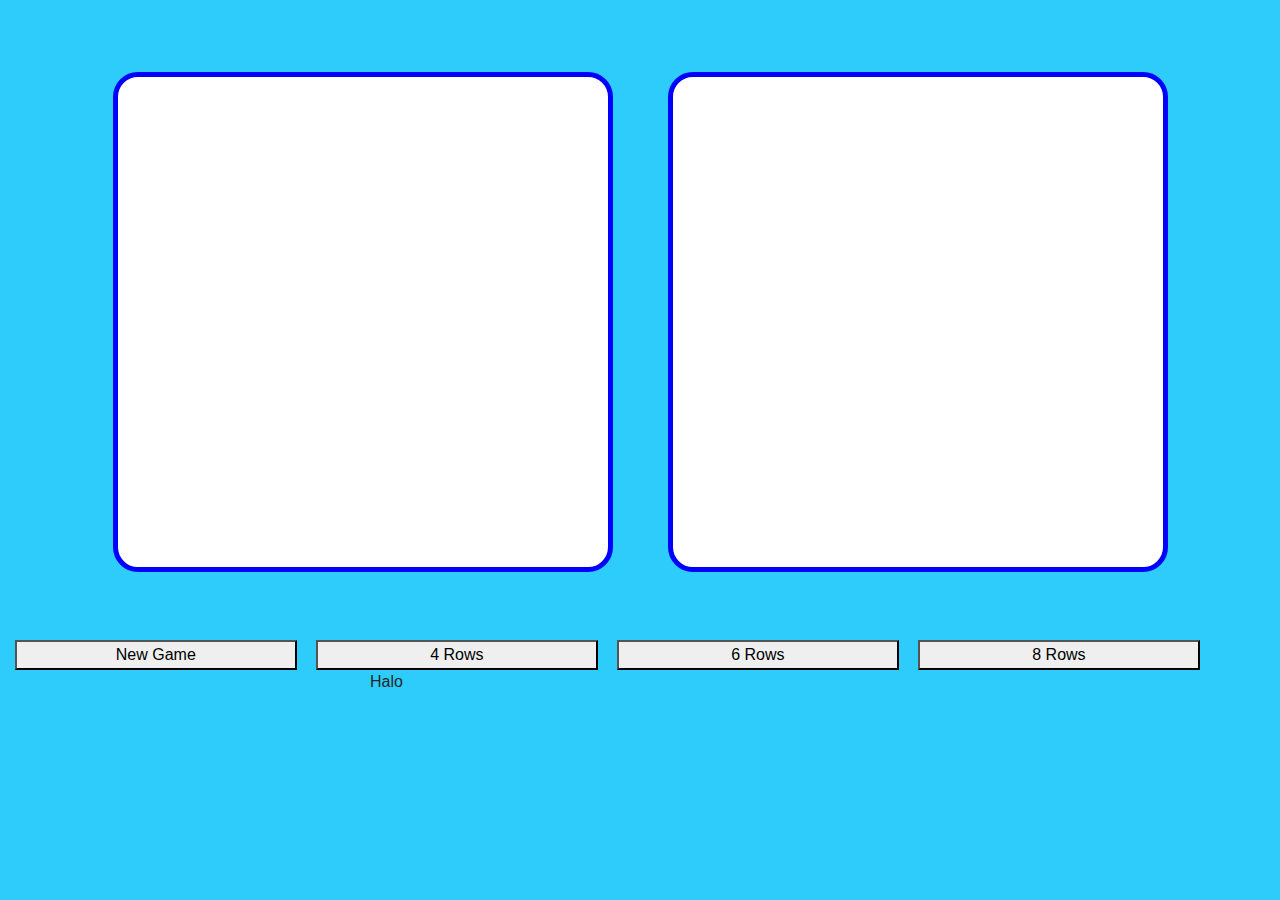
<file: index.html>
<!DOCTYPE html>
<html lang="en">
<head>
    <meta charset="UTF-8">
    <meta name="viewport" content="width=device-width, initial-scale=1.0">
    <meta http-equiv="X-UA-Compatible" content="ie=edge">
    <link rel="stylesheet" href="https://stackpath.bootstrapcdn.com/bootstrap/4.3.1/css/bootstrap.min.css" integrity="sha384-ggOyR0iXCbMQv3Xipma34MD+dH/1fQ784/j6cY/iJTQUOhcWr7x9JvoRxT2MZw1T" crossorigin="anonymous">
    <script src="https://stackpath.bootstrapcdn.com/bootstrap/4.3.1/js/bootstrap.min.js" integrity="sha384-JjSmVgyd0p3pXB1rRibZUAYoIIy6OrQ6VrjIEaFf/nJGzIxFDsf4x0xIM+B07jRM" crossorigin="anonymous"></script>
    <script src="https://code.jquery.com/jquery-3.3.1.slim.min.js" integrity="sha384-q8i/X+965DzO0rT7abK41JStQIAqVgRVzpbzo5smXKp4YfRvH+8abtTE1Pi6jizo" crossorigin="anonymous"></script>
    <script src="https://cdnjs.cloudflare.com/ajax/libs/popper.js/1.14.7/umd/popper.min.js" integrity="sha384-UO2eT0CpHqdSJQ6hJty5KVphtPhzWj9WO1clHTMGa3JDZwrnQq4sF86dIHNDz0W1" crossorigin="anonymous"></script>
    <link href="style.css" rel="stylesheet">
    <title>Document</title>
    <!-- <audio controls>
        <source src="https://www.computerhope.com/jargon/m/example.mp3" />
    </audio> -->
    <iframe width="0" height="0" src="https://www.dl-sounds.com/royalty-free/dark-cave-loops/" frameborder="0" allowfullscreen></iframe>
</head>
<body>
    <div class="circle"></div>
    <div class="square"></div>
    <div class="rectangle"></div>
    <div class="diamond-narrow"></div>
    <div class="shape"><span class="heart"><span class="tale"></span></span></div>

    <br><br>
    <div class="container">
        <div class="row">
            <div class="col-md-6" style="padding-right: 0;">
                <canvas id="canvas1" class="canvas"></canvas>
            </div>
            <div class="col-md-6" style="padding-left: 0;">
                <canvas></canvas>
            </div>
        </div>
    </div>
    <br><br>
    <button id="restart">New Game</button>
    <button id="4row">4 Rows</button>
    <button id="6row">6 Rows</button>
    <button id="8row">8 Rows</button>
    <div class="container">
            <div class="row justify-content-center">
                <div class="col-md-6">Halo</div>
            </div>
        </div>
</body>
</html>
</file>
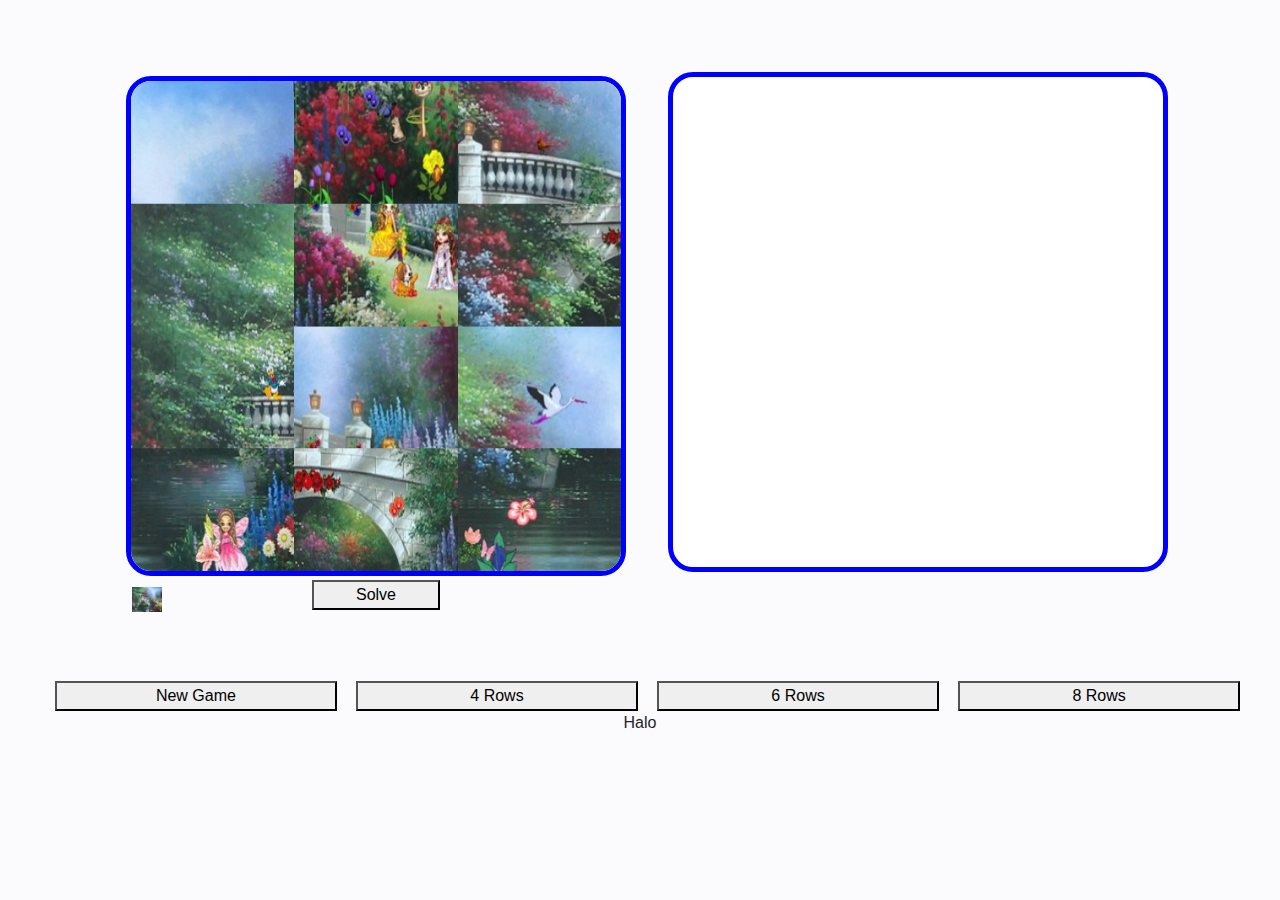
<file: imagecoba.html>
<!DOCTYPE html>
<html lang="en">
<head>
    <meta charset="UTF-8">
    <meta name="viewport" content="width=device-width, initial-scale=1.0">
    <meta http-equiv="X-UA-Compatible" content="ie=edge">
    <link rel="stylesheet" href="https://stackpath.bootstrapcdn.com/bootstrap/4.3.1/css/bootstrap.min.css" integrity="sha384-ggOyR0iXCbMQv3Xipma34MD+dH/1fQ784/j6cY/iJTQUOhcWr7x9JvoRxT2MZw1T" crossorigin="anonymous">
    <script src="https://stackpath.bootstrapcdn.com/bootstrap/4.3.1/js/bootstrap.min.js" integrity="sha384-JjSmVgyd0p3pXB1rRibZUAYoIIy6OrQ6VrjIEaFf/nJGzIxFDsf4x0xIM+B07jRM" crossorigin="anonymous"></script>
    <script src="https://code.jquery.com/jquery-3.3.1.slim.min.js" integrity="sha384-q8i/X+965DzO0rT7abK41JStQIAqVgRVzpbzo5smXKp4YfRvH+8abtTE1Pi6jizo" crossorigin="anonymous"></script>
    <script src="https://cdnjs.cloudflare.com/ajax/libs/popper.js/1.14.7/umd/popper.min.js" integrity="sha384-UO2eT0CpHqdSJQ6hJty5KVphtPhzWj9WO1clHTMGa3JDZwrnQq4sF86dIHNDz0W1" crossorigin="anonymous"></script>
    <link href="style.css" rel="stylesheet">
    <title>Document</title>
    <!-- <audio controls>
        <source src="https://www.computerhope.com/jargon/m/example.mp3" />
    </audio> -->
    <iframe width="0" height="0" src="https://www.dl-sounds.com/royalty-free/dark-cave-loops/" frameborder="0" allowfullscreen></iframe>
<link rel="stylesheet" href="puzzleimg.css" />
<script src="logic.js"></script>
</head>
<body>
    <div class="circle"></div>
    <div class="square"></div>
    <div class="rectangle"></div>
    <div class="diamond-narrow"></div>
    <div class="shape"><span class="heart"><span class="tale"></span></span></div>

    <br><br>
    <div class="container">
        <div class="row">
            <div class="col-md-6" style="padding-right: 0;">
<img src="spring_dream.jpg" width="580" height="435" alt="Spring Dream" class="imgs" />
            </div>
            <div class="col-md-6" style="padding-left: 0;">
                <canvas></canvas>
            </div>
        </div>
    </div>
    <br><br>
    <button id="restart">New Game</button>
    <button id="4row">4 Rows</button>
    <button id="6row">6 Rows</button>
    <button id="8row">8 Rows</button>
    <div class="container">
            <div class="row justify-content-center">
                <div class="col-md-6">Halo</div>
            </div>
        </div>

<style>
body{
background:#fbfbfe;
text-align:center;
}
h1 {
margin:5px auto;
font-size:22px;
}
h2 {
margin:0 auto 4px auto;
font-size:18px;
}
#dv1, #dv2 {
display:inline-block;
margin:5px 1px;
border:1px dashed #333;
text-align:center;
padding:3px;
}
blockquote {
text-align:left;
}
pre {margin:1px 1px 9px 1px;background:#fefebb;font-size:15px; font-weight:bold;text-align:left;color:blue;padding:3px 4px;}
</style>
<script>
//<![CDATA[
//function called when the puzzle is completed
var solved = function(){
  alert('Congratulations');
}

//converts into puzzle all the images with class "imgs" in Div elements
//sets 3 columns and 4 rows, and value 0 for the 4th argument to Not display the button that solves the puzzle (1 to show it)
//calls the solved() function when the puzzle is completed
imgToPuzzle('div .imgs', 3, 4, 0, solved);
// ]]>
</script>
</body>

</html>
</file>
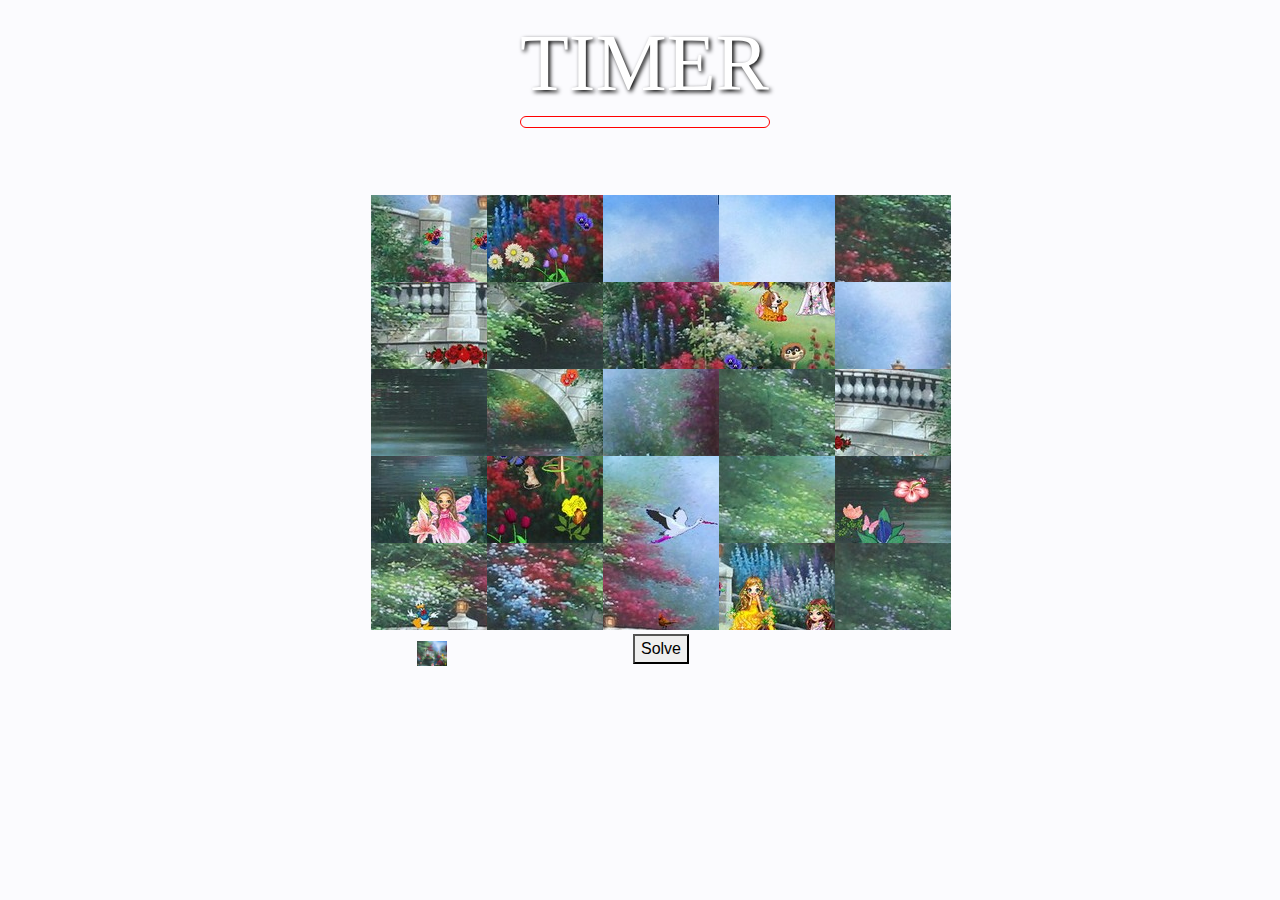
<file: puzzle.html>
<!DOCTYPE html>
<html>
<head>
    <meta charset="utf-8">
    <link rel="stylesheet" href="https://stackpath.bootstrapcdn.com/bootstrap/4.3.1/css/bootstrap.min.css" integrity="sha384-ggOyR0iXCbMQv3Xipma34MD+dH/1fQ784/j6cY/iJTQUOhcWr7x9JvoRxT2MZw1T" crossorigin="anonymous">
    <script src="https://stackpath.bootstrapcdn.com/bootstrap/4.3.1/js/bootstrap.min.js" integrity="sha384-JjSmVgyd0p3pXB1rRibZUAYoIIy6OrQ6VrjIEaFf/nJGzIxFDsf4x0xIM+B07jRM" crossorigin="anonymous"></script>
    <script src="https://code.jquery.com/jquery-3.3.1.slim.min.js" integrity="sha384-q8i/X+965DzO0rT7abK41JStQIAqVgRVzpbzo5smXKp4YfRvH+8abtTE1Pi6jizo" crossorigin="anonymous"></script>
    <script src="https://cdnjs.cloudflare.com/ajax/libs/popper.js/1.14.7/umd/popper.min.js" integrity="sha384-UO2eT0CpHqdSJQ6hJty5KVphtPhzWj9WO1clHTMGa3JDZwrnQq4sF86dIHNDz0W1" crossorigin="anonymous"></script>
	<title>Puzzle Ceria</title>
    <link rel="stylesheet" href="15-puzzle.css">
    <script src="logic.js"></script>    
</head>
<body>
    <div class="kotak text-center">
            <h1 class="rainbow">TIMER</h1>
            <h1 id="demo"></h1>
    </div>
        <br><br>
    <div class="container">
        <div class="row justify-content-center">
            <div class="col-md-6" style="padding-right: 0;">
<img src="spring_dream.jpg" width="580" height="435" alt="Spring Dream" class="imgs" />
            </div>
        </div>
    </div>

<style>
body{
background:#fbfbfe;
text-align:center;
background-image: url(https://i.gifer.com/76YS.gif)

}
h1 {
margin:5px auto;
font-size:22px;
}
h2 {
margin:0 auto 4px auto;
font-size:18px;
}
#dv1, #dv2 {
display:inline-block;
margin:5px 1px;
border:1px dashed #333;
text-align:center;
padding:3px;
}
blockquote {
text-align:left;
}
pre {margin:1px 1px 9px 1px;background:#fefebb;font-size:15px; font-weight:bold;text-align:left;color:blue;padding:3px 4px;}
</style>
<script>
//<![CDATA[
//function called when the puzzle is completed
var solved = function(){
  alert('Congratulations');
}

//converts into puzzle all the images with class "imgs" in Div elements
//sets 3 columns and 4 rows, and value 0 for the 4th argument to Not display the button that solves the puzzle (1 to show it)
//calls the solved() function when the puzzle is completed
imgToPuzzle('div .imgs', 5, 5, 0, solved);
// ]]>
</script>

</body>
</html>
</file>
<file: style.css>
body {
    background-color: #2ECCFA;
    background-image: url(https://i.gifer.com/76YS.gif)
  }
  
canvas {
    width: 500px;
    height: 500px;;
    border: 5px solid blue;
    border-radius: 25px;
    margin: auto;
    display: block;
    background-color: white;
}
  
button {
    width: 22%;
    margin-left: 15px;
    margin-top: 20px;
}

a {
    text-decoration: none;
}

.rainbow-box {
    background-color: #302244;
    border: 5px solid transparent;
    border-image: linear-gradient(to bottom right, #b827fc 0%, #2c90fc 25%, #b8fd33 50%, #fec837 75%, #fd1892 100%);
    border-image-slice: 1;
    height: 200px;
    margin: 20px auto;
    width: 200px;
  }

.newgame {
    height: 110px;
    padding-top: 0px;
    background-image: url()
}

.ml1 {
    font-weight: 900;
    font-size: 5em;
    color: white;
  }
  
.ml1 .letter {
    display: inline-block;
    line-height: 1em;
  }
  
.ml1 .text-wrapper {
    position: relative;
    display: inline-block;
    padding-top: 0.1em;
    padding-right: 0.05em;
    padding-bottom: 0.15em;
  }
  
.ml1 .line {
    opacity: 0;
    position: absolute;
    left: 0;
    height: 3px;
    width: 100%;
    background-color: #fff;
    transform-origin: 0 0;
  }
  
.ml1 .line1 { top: 0; }
.ml1 .line2 { bottom: 0; }


@import url(https://fonts.googleapis.com/css?family=Pacifico);
@import url('https://fonts.googleapis.com/css?family=Anton');

h1,h2{
  text-align:center;
  font-size: 150px;
}

h1{
  color:rgba(100, 50, 255, .8);
  font-family: 'Pacifico', cursive;
  color:#212121;
  font-size: 150px;
}

.rainbow {
  
   /* Font options */
  font-family: 'Pacifico', cursive;
  text-shadow: 2px 2px 4px #000000;
  font-size:80px;
  text-decoration: none;

  
   /* Chrome, Safari, Opera */
  -webkit-animation: rainbow 5s infinite; 
  
  /* Internet Explorer */
  -ms-animation: rainbow 5s infinite;
  
  /* Standar Syntax */
  animation: rainbow 5s infinite; 
}

/* Chrome, Safari, Opera */
@-webkit-keyframes rainbow{
  0%{color: orange;}	
  10%{color: purple;}	
	20%{color: red;}
  30%{color: CadetBlue;}
	40%{color: yellow;}
  50%{color: coral;}
	60%{color: green;}
  70%{color: cyan;}
  80%{color: DeepPink;}
  90%{color: DodgerBlue;}
	100%{color: orange;}
}

/* Internet Explorer */
@-ms-keyframes rainbow{
   0%{color: orange;}	
  10%{color: purple;}	
	20%{color: red;}
  30%{color: CadetBlue;}
	40%{color: yellow;}
  50%{color: coral;}
	60%{color: green;}
  70%{color: cyan;}
  80%{color: DeepPink;}
  90%{color: DodgerBlue;}
	100%{color: orange;}
}

/* Standar Syntax */
@keyframes rainbow{
    0%{color: orange;}	
  10%{color: purple;}	
	20%{color: red;}
  30%{color: CadetBlue;}
	40%{color: yellow;}
  50%{color: coral;}
	60%{color: green;}
  70%{color: cyan;}
  80%{color: DeepPink;}
  90%{color: DodgerBlue;}
	100%{color: orange;}
}

/* Shape Diamond */
/* .diamond-narrow {
    width: 0;
    height: 0;
    border: 50px solid transparent;
    border-bottom: 70px solid red;
    position: relative;
    top: -50px;
  }
  .diamond-narrow:after {
    content: '';
    position: absolute;
    left: -50px;
    top: 70px;
    width: 0;
    height: 0;
    border: 50px solid transparent;
    border-top: 70px solid red;
  } */

/* 
body {
background: #490f76;
color: #fff;
font-size: 3em;
margin-top: 1em;
text-align: center;
text-transform: uppercase;
} */
/* 

/* Shape Square */
/* .square {
    width: 100px;
    height: 100px;
    background: red;
    transform: rotate(250deg)
} */



/* Shape Rectangle */
/* .rectangle {
    width: 200px;
    height: 100px;
    background: red;
  } */


/* Shape Circle  */
/* .circle {
    width: 100px;
    height: 100px;
    background: red;
    border-radius: 50%
  } */


  /* Shape Spade */
/* .shape{
    transform: rotate(180deg);
}
.heart {
background-color: red;
display: inline-block;
height: 30px;
margin: 0 10px;
position: relative;
top: 0;/* Shape Diamond */
/* .diamond-narrow {
    width: 0;
    height: 0;
    border: 50px solid transparent;
    border-bottom: 70px solid red;
    position: relative;
    top: -50px;
  }
  .diamond-narrow:after {
    content: '';
    position: absolute;
    left: -50px;
    top: 70px;
    width: 0;
    height: 0;
    border: 50px solid transparent;
    border-top: 70px solid red;
  } */

/* 
body {
background: #490f76;
color: #fff;
font-size: 3em;
margin-top: 1em;
text-align: center;
text-transform: uppercase;
} */
/* 

/* Shape Square */
/* .square {
    width: 100px;
    height: 100px;
    background: red;
    transform: rotate(250deg)
} */



/* Shape Rectangle */
/* .rectangle {
    width: 200px;
    height: 100px;
    background: red;
  } */


/* Shape Circle  */
/* .circle {
    width: 100px;
    height: 100px;
    background: red;
    border-radius: 50%
  } */


  /* Shape Spade */
/* .shape{
    transform: r
transform: rotate(-45deg);
width: 30px;
}

.heart:before,
.heart:after {
content: "";
background-color: red;
border-radius: 50%;
height: 30px;
position: absolute;
width: 30px;
}

.heart:before {
top: -15px;
left: 0;
}

.heart:after {
left: 15px;
top: 0;
}

.tale{
width: 0; 
height: 0; 
border-left: 4px solid transparent;
border-right: 4px solid transparent;
border-top: 20px solid red;
transform: rotate(45deg);
position:absolute;
bottom:20px;
right:-3px
} */
</file>
<file: puzzleimg.css>
/* Parent element that contains puzzle game */
.puzelm {
position:relative;
margin:1px auto;
padding:1px;
text-align:center;
}

/* Canvas with puzzle */
.puzcnv {
display:block;
margin:2px auto 29px auto;
}

/* Mini-image that shows original image */
.puzimg {
position:absolute;
left:15px;
right:0;
left:0;
bottom:0;
margin:0 auto 0 8%;
width:30px;
height:25px;
cursor:pointer;
}
.puzimg:hover {
width:39%;
height:auto;
border:2px solid blue;
background:#fff;
padding:2px;
}

/* Button that auto-solves the puzzle */
.puzsolve {
display:block;
margin:-25px auto 1px auto;
}
</file>
<file: 15-puzzle.css>
body {
    background-color: #2ECCFA;
    background-image: url(https://i.gifer.com/76YS.gif)
  }

.kotak {;
	padding:10px;
	width: 500px; 
	text-align: center;
	padding-left: 520px;
	
}

h1 { 
	color:white;
}

#demo {
	color:red; 
	border:1px solid red;
	border-radius: 10px; 
	/* display: inline;  */
	padding: 5px; 
	width: 250px;
} 

.ml1 {
    font-weight: 900;
    font-size: 5em;
    color: white;
  }
  
.ml1 .letter {
    display: inline-block;
    line-height: 1em;
  }
  
.ml1 .text-wrapper {
    position: relative;
    display: inline-block;
    padding-top: 0.1em;
    padding-right: 0.05em;
    padding-bottom: 0.15em;
  }
  
.ml1 .line {
    opacity: 0;
    position: absolute;
    left: 0;
    height: 3px;
    width: 100%;
    background-color: #fff;
    transform-origin: 0 0;
  }
  
.ml1 .line1 { top: 0; }
.ml1 .line2 { bottom: 0; }

.rainbow {
  
	/* Font options */
   font-family: 'Pacifico', cursive;
   text-shadow: 2px 2px 4px #000000;
   font-size:80px;
   text-decoration: none;
 
   
	/* Chrome, Safari, Opera */
   -webkit-animation: rainbow 5s infinite; 
   
   /* Internet Explorer */
   -ms-animation: rainbow 5s infinite;
   
   /* Standar Syntax */
   animation: rainbow 5s infinite; 
 }
 
 /* Chrome, Safari, Opera */
 @-webkit-keyframes rainbow{
   0%{color: orange;}	
   10%{color: purple;}	
	 20%{color: red;}
   30%{color: CadetBlue;}
	 40%{color: yellow;}
   50%{color: coral;}
	 60%{color: green;}
   70%{color: cyan;}
   80%{color: DeepPink;}
   90%{color: DodgerBlue;}
	 100%{color: orange;}
 }
 
 /* Internet Explorer */
 @-ms-keyframes rainbow{
	0%{color: orange;}	
   10%{color: purple;}	
	 20%{color: red;}
   30%{color: CadetBlue;}
	 40%{color: yellow;}
   50%{color: coral;}
	 60%{color: green;}
   70%{color: cyan;}
   80%{color: DeepPink;}
   90%{color: DodgerBlue;}
	 100%{color: orange;}
 }
 
 /* Standar Syntax */
 @keyframes rainbow{
	 0%{color: orange;}	
   10%{color: purple;}	
	 20%{color: red;}
   30%{color: CadetBlue;}
	 40%{color: yellow;}
   50%{color: coral;}
	 60%{color: green;}
   70%{color: cyan;}
   80%{color: DeepPink;}
   90%{color: DodgerBlue;}
	 100%{color: orange;}
 }

::selection {background: transparent;}
p{margin: 0; font: 12px/150% Arial; text-align: center; color: #888;}
p a{color: #888;}

#controls{text-align: center;}
#controls button{
	cursor: pointer;
	outline: none;	
	padding: 10px 20px;
	margin: 25px 2px;
	border: 0;
	border-radius: 4px;
	background: #001F1F;
	font: bold 14px Arial;
	text-align: center;
	text-transform: uppercase;
	text-shadow: -1px -1px 0 rgba(0,0,0, 0.5);
	color: #fff;
}
#controls button:hover{background: #003333;}

#puzzle{
	position: relative;
	width: 340px;
	height: 340px;
	margin: 0 auto;
	margin-top: 0px;
	border: 8px solid white;
	border-radius: 4px;
}
#puzzle span{
	position: absolute;
	display: block;
	width: 80px;
	height: 80px;
	border-radius: 4px;
}
#puzzle span.number{
	cursor: pointer;
	font: bold 36px/80px Arial;
	text-align: center;
	text-shadow: -1px -1px 0 rgba(0,0,0, 0.5);
	color: #fff;
}
#puzzle span.empty{background: transparent;}
#puzzle span.number.light{background: red;}
#puzzle span.number.dark{background: blue;}

#puzzle.animate span{
	-webkit-transition: 0.15s left, 0.15s top;
 	transition: 0.15s left, 0.15s top;
}


/* Parent element that contains puzzle game */
.puzelm {
	position:relative;
	margin:1px auto;
	padding:1px;
	text-align:center;
	}
	
	/* Canvas with puzzle */
	.puzcnv {
	display:block;
	margin:2px auto 29px auto;
	}
	
	/* Mini-image that shows original image */
	.puzimg {
	position:absolute;
	left:15px;
	right:0;
	left:0;
	bottom:0;
	margin:0 auto 0 8%;
	width:30px;
	height:25px;
	cursor:pointer;
	}
	.puzimg:hover {
	width:39%;
	height:auto;
	border:2px solid blue;
	background:#fff;
	padding:2px;
	}
	
	/* Button that auto-solves the puzzle */
	.puzsolve {
	display:block;
	margin:-25px auto 1px auto;
	}
}
</file>
